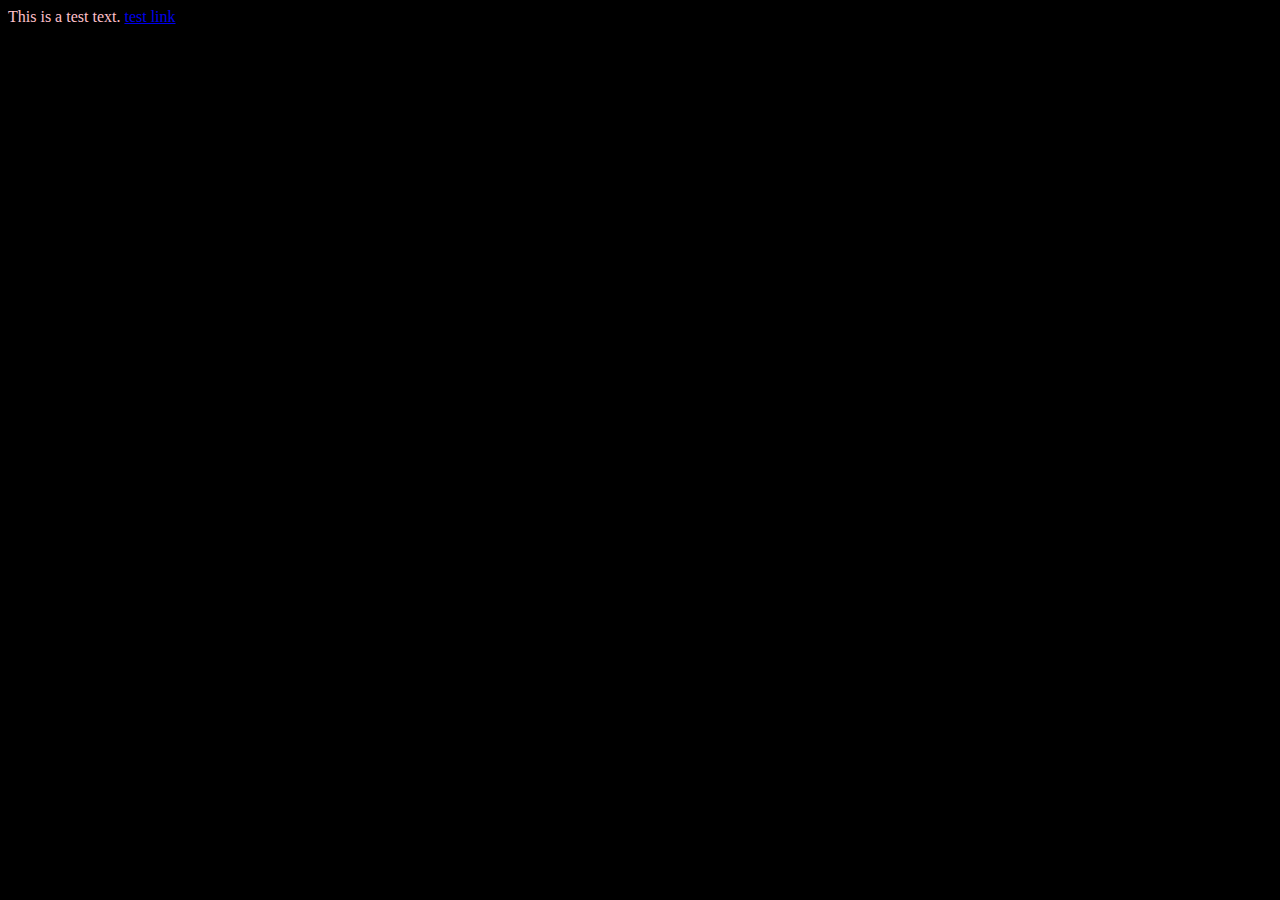
<file: WWW/index.html>
<html>
	<head>
		<title>Lab 2 test pages</title>
	</head>
	<link href="comp375.css" rel="stylesheet" type="text/css" />
	
	<body>
		This is a test text.
		<a href="pic.html">test link</a>
	</body>
</html>
</file>
<file: WWW/comp375.css>
body {
	background-color: black;
	color: pink;
}
</file>
